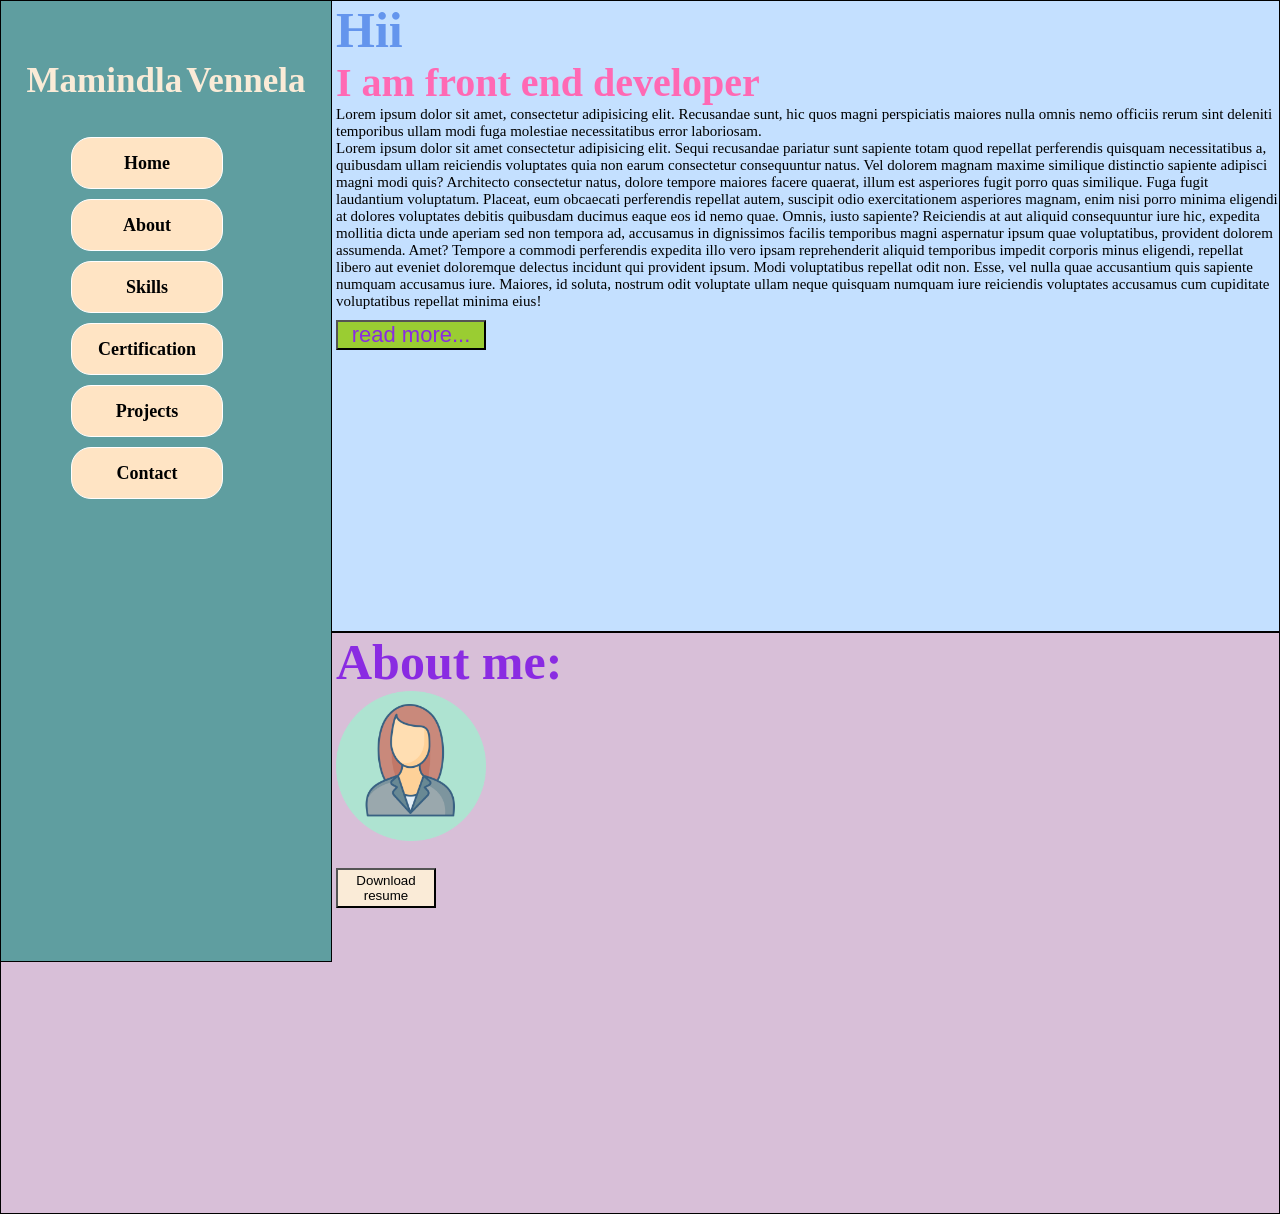
<file: index.html>
<!DOCTYPE html>
<html lang="en">
<head>
    <meta charset="UTF-8">
    <meta name="viewport" content="width=, initial-scale=1.0">
    <title>Document</title>
    <link rel="stylesheet" href="style.css">
</head>
<body>
    <ul>
        <center>
        <span id="text1">Mamindla</span>
        <span id="text2">Vennela</span>
        </center>
        <br><br>
        <li><a href="#Home">Home</a></li>
        <li><a href="#About">About</a></li>
        <li><a href="">Skills</a></li>
        <li><a href="">Certification</a></li>
        <li><a href="">Projects</a></li>
        <li><a href="contact.html">Contact</a></li>
    </ul>

    <div>
        <section id="Home">
        <h1 id="text3">Hii</h1>
        <h1 id="text4">I am front end developer</h1>
        <p id="text5">Lorem ipsum dolor sit amet, consectetur adipisicing elit. Recusandae sunt, hic quos magni perspiciatis maiores nulla omnis nemo officiis rerum sint deleniti temporibus ullam modi fuga molestiae necessitatibus error laboriosam.</p>
        <p id="text5">Lorem ipsum dolor sit amet consectetur adipisicing elit. Sequi recusandae pariatur sunt sapiente totam quod repellat perferendis quisquam necessitatibus a, quibusdam ullam reiciendis voluptates quia non earum consectetur consequuntur natus.
        Vel dolorem magnam maxime similique distinctio sapiente adipisci magni modi quis? Architecto consectetur natus, dolore tempore maiores facere quaerat, illum est asperiores fugit porro quas similique. Fuga fugit laudantium voluptatum.
        Placeat, eum obcaecati perferendis repellat autem, suscipit odio exercitationem asperiores magnam, enim nisi porro minima eligendi at dolores voluptates debitis quibusdam ducimus eaque eos id nemo quae. Omnis, iusto sapiente?
        Reiciendis at aut aliquid consequuntur iure hic, expedita mollitia dicta unde aperiam sed non tempora ad, accusamus in dignissimos facilis temporibus magni aspernatur ipsum quae voluptatibus, provident dolorem assumenda. Amet?
        Tempore a commodi perferendis expedita illo vero ipsam reprehenderit aliquid temporibus impedit corporis minus eligendi, repellat libero aut eveniet doloremque delectus incidunt qui provident ipsum. Modi voluptatibus repellat odit non.
        Esse, vel nulla quae accusantium quis sapiente numquam accusamus iure. Maiores, id soluta, nostrum odit voluptate ullam neque quisquam numquam iure reiciendis voluptates accusamus cum cupiditate voluptatibus repellat minima eius!</p>
        <button id="bt1">read more...</button>
        </section>
        <section>

        <section id="About">
            <h1 id="Aboutme">About me:</h1>
            <img src="img.png" alt="" height="150" width="150"><br><br>
            <button id="bt2">Download resume</button>
        </section>
    </div>
</body>
</html>
</file>
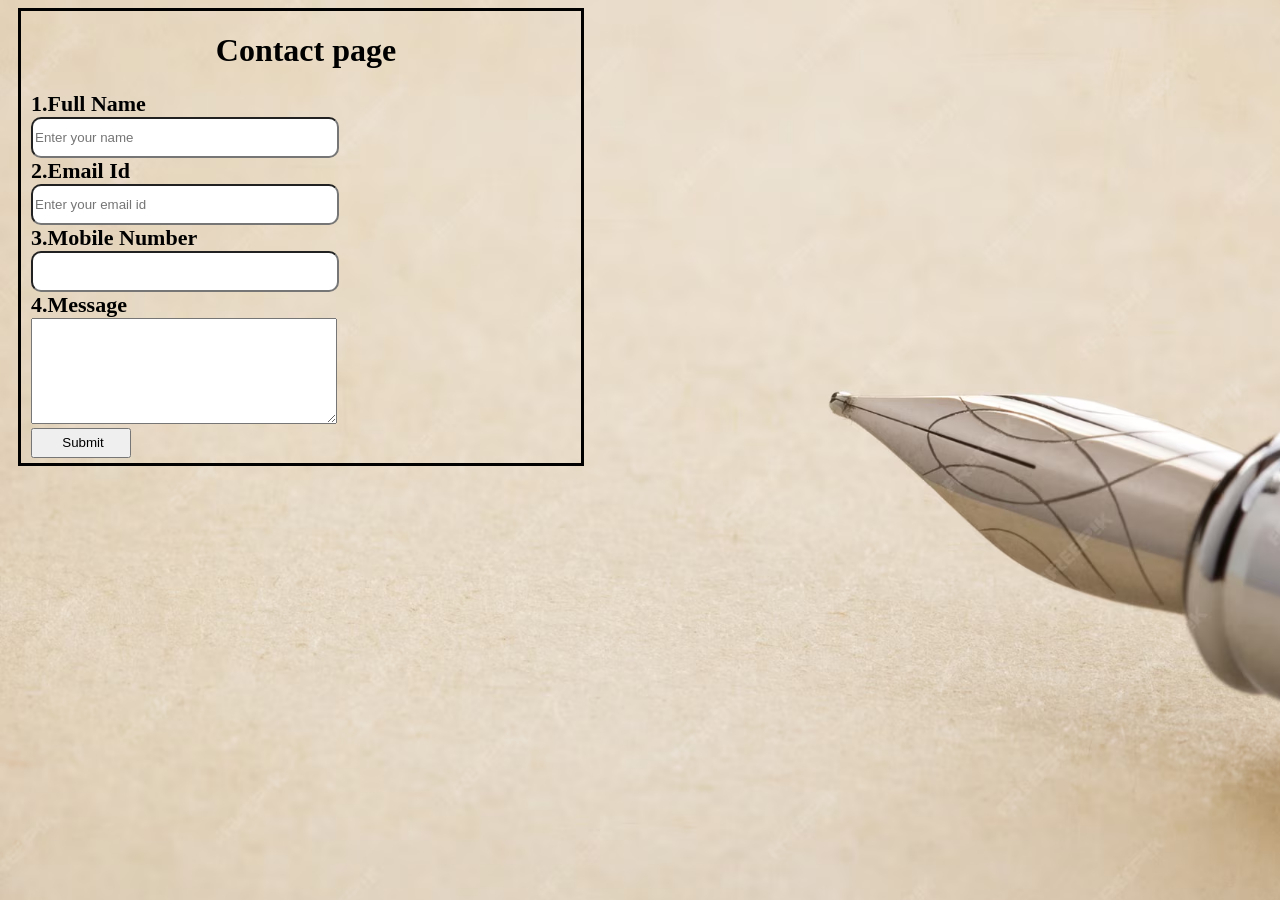
<file: contact.html>
<!DOCTYPE html>
<html lang="en">
<head>
    <meta charset="UTF-8">
    <meta name="viewport" content="width=device-width, initial-scale=1.0">
    <title>Document</title>
    <link rel="stylesheet" href="contact.css">
</head>
<body>
    <form action="">
        <center> <h1>Contact page</h1></center>
        <label for="">1.Full Name</label><br>
        <input type="text" placeholder="Enter your name"><br>
        <label for="">2.Email Id</label><br>
        <input type="email" placeholder="Enter your email id"><br>
        <label for="">3.Mobile Number</label><br>
        <input type="tel" placeholder=""><br>
        <label for="">4.Message</label><br>
        <textarea name="" id=""></textarea><br>
        <button>Submit</button>
    </form>
</body>
</html>
</file>
<file: style.css>
*{ 
    padding: 0px;
    margin: 0px;
}
ul{
    border: solid 1px;
    width: 330px;
    position: fixed;
    height: 100%;
    background-color: cadetblue;
    padding-top: 60px;
    list-style: none;
}
#text1{
    color: antiquewhite;
    font-size: 35px;
    font-weight: bold;
}
#text2{
    color: antiquewhite;
    font-size: 35px;
    font-weight: bold;
}
ul li{
    border: solid 1px white;
    height: 50px;
    width: 150px;
    margin-left: 70px;
    background-color: bisque;
    text-align: center;
    line-height: 50px;
    border-radius: 20px;
    margin-bottom: 10px;
}
ul li a{
    color: black;
    font-size: 18px;
    font-weight: bold;
    text-decoration: none;
}
ul li:hover{
    background-color: pink;
}
#Home{
    border: solid 1px;
    height: 630px;
    background-color: rgb(196, 224, 255);
    padding-left: 335px;
}
#text3{
    color: cornflowerblue;
    font-size: 50px;
}
#text4{
    color: hotpink;
    font-size: 40px;
}
#text5{
    font-size: 15px;
}
#bt1{
    height: 30px;
    width: 150px;
    background-color: yellowgreen;


    color: blueviolet;
    font-size: 22px;
    margin-top: 10px;
}
#About{
    border: solid 1px;
    height: 580px;
    background-color: thistle;
    padding-left: 335px;
}
#Aboutme{
    font-size: 50px;
    color: blueviolet;
}
#bt2{
    height: 40px;
    width: 100px;
    background-color: antiquewhite;
    color: black;
    font-size: bold;
    margin-top: 5px;
}
html{
    scroll-behavior: smooth;
}
</file>
<file: contact.css>
body{
    background-image: url(penimage.avif);
    background-repeat: repeat;
    background-size: 1500px 1000px;
}
form{
    border: solid;
    width: 550px;
    margin-left: 10px;
    padding-left: 10px;
}
label{
    font-size: 22px;
    color: black;
    font-weight: bold;
}
input{
    height: 35px;
    width: 300px;
    border-radius: 10px;
}
textarea{
    height: 100px;
    width: 300px;
}
button{
    height: 30px;
    width: 100px;
    padding-left: 10px;
    margin-bottom: 5px;
}
</file>
